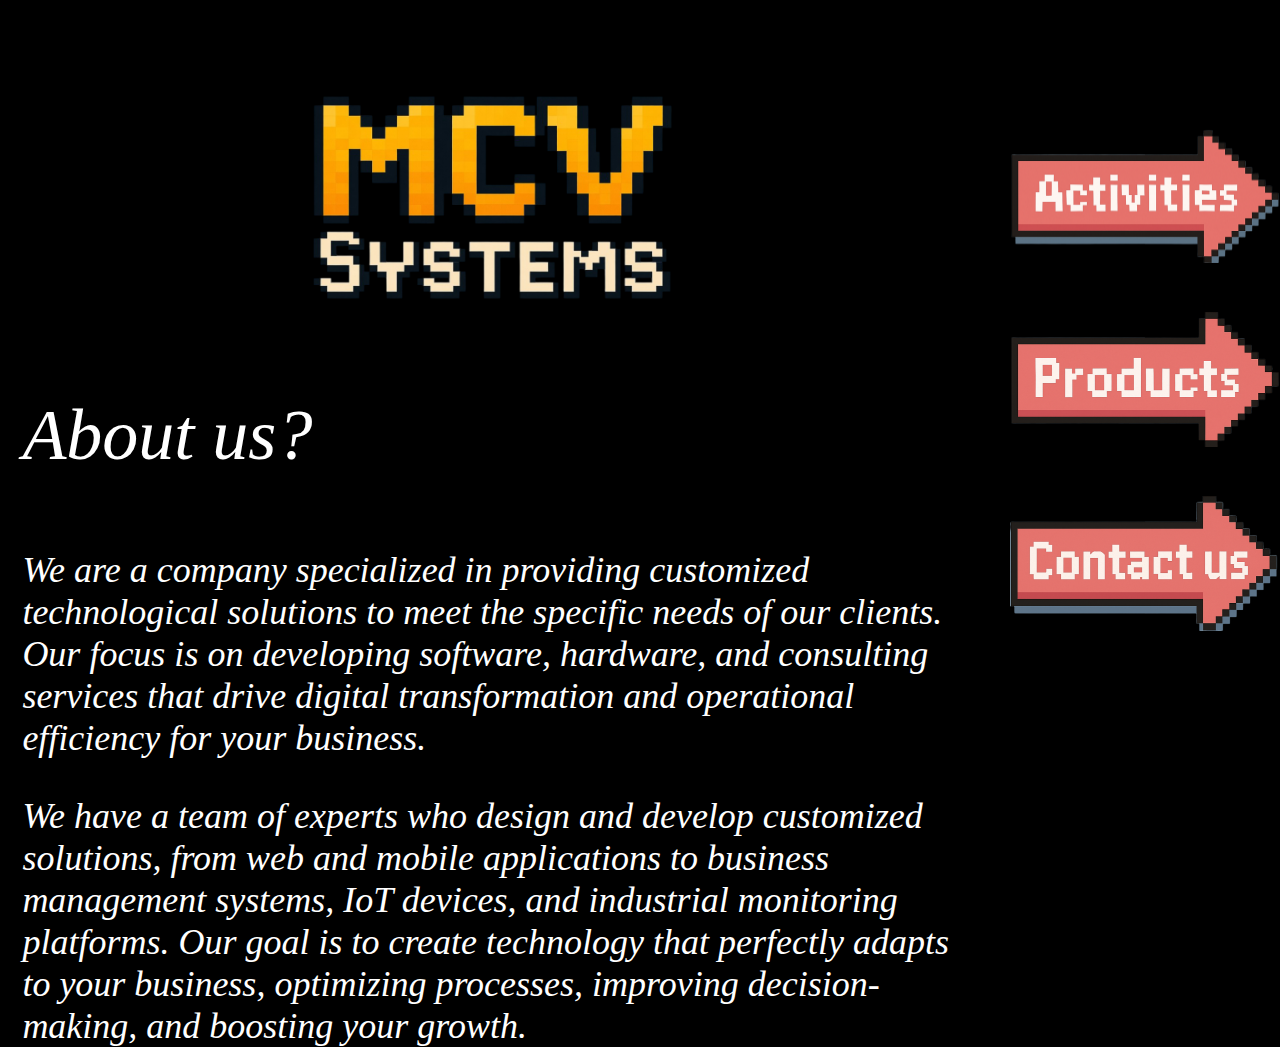
<file: index.html>
<!DOCTYPE html>
<html lang="es">
    <head>
        <meta charset="utf-8">
        <meta name="viewport" content="width=device-width, initial-scale=1">
        <link rel="icon" href="https://drive.google.com/thumbnail?id=1r2ZdIUFRfH5voLbYiT2kd1J8RUzo1o5C">
        <link rel="stylesheet" href="mainpage.css">
        <title>MCVsistemas</title>
    </head>
    <body>
        <div class="flex">
            <div id="mainpart">
                <div id ="logo">
                    <img id="img1" src="pics/mcv sistems.png">
                </div>
                <div id="presentacion">
                    <p id="us">About us?<p>
                    <p>We are a company specialized in providing customized technological solutions to meet the specific needs of our clients. Our focus is on developing software, hardware, and consulting services that drive digital transformation and operational efficiency for your business.</p>
                    <p>We have a team of experts who design and develop customized solutions, from web and mobile applications to business management systems, IoT devices, and industrial monitoring platforms. Our goal is to create technology that perfectly adapts to your business, optimizing processes, improving decision-making, and boosting your growth.</p>
                </div>
            </div>
            <div id="links">
                <a href="activities.html">
                    <div>
                        <img class="flecha" src="pics/activities d.png">
                    </div>
                </a>
                <a href="products.html">
                    <div>
                        <img class="flecha"  src="pics/products d.png">
                    </div>
                </a>
                <a href="contact-us.html">
                    <div>
                        <img class="flecha"  src="pics/contact us d.png">
                    </div>
                </a>
            </div>
        </div>
    </body>
</html>
</file>
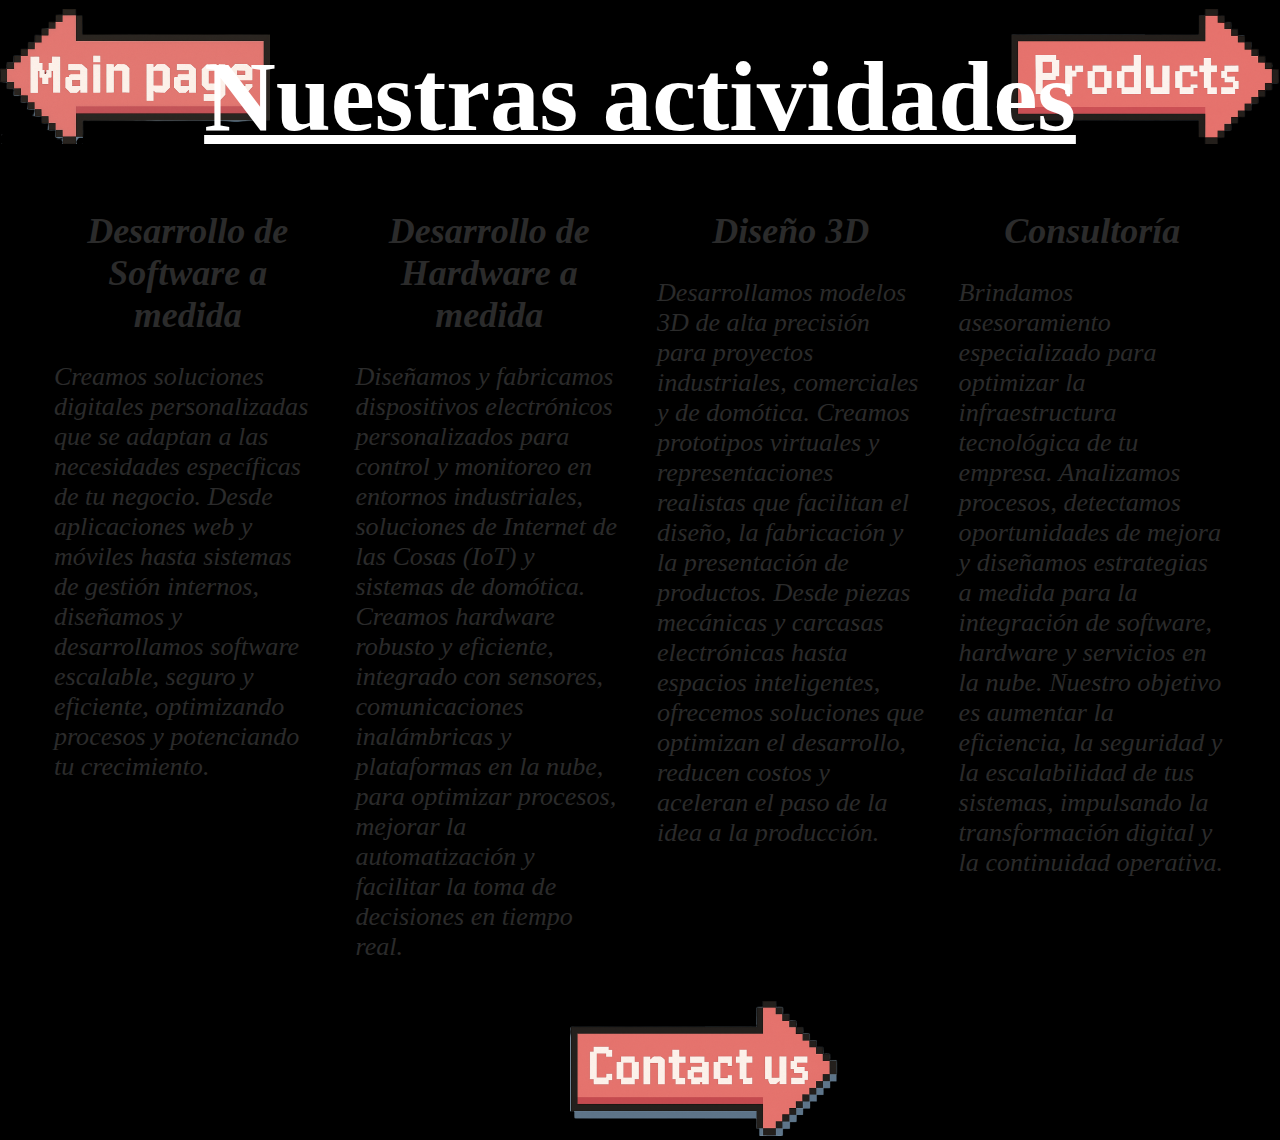
<file: actividades.html>
<!DOCTYPE html>
<html lang="es">
    <head>
        <meta charset="utf-8">
        <meta name="viewport" content="width=device-width, initial-scale=1">
        <link rel="icon" href="https://drive.google.com/thumbnail?id=1r2ZdIUFRfH5voLbYiT2kd1J8RUzo1o5C">
        <link rel="stylesheet" href="actividades.css">
        <title>MCVsistemas</title>
    </head>
    <body>
        <div id="lasflechas">
            <div> 
                <a href="index.html">
                    <div>
                        <img class="flecha" src="pics/main page i.png">
                    </div>
                </a>
            </div>
            <div>
                <a href="productos.html">
                    <div>
                        <img class="flecha" src="pics/products d.png">
                    </div>
                </a>
            </div>
        </div>
        </div>
            <h1 id="title">Nuestras actividades</h1>
            <div id="actividades">
                <div class="act">
                    <h1 class="center h1act">Desarrollo de Software a medida</h1>
                    <p class="oculto">Creamos soluciones digitales personalizadas que se adaptan a las necesidades específicas de tu negocio. Desde aplicaciones web y móviles hasta sistemas de gestión internos, diseñamos y desarrollamos software escalable, seguro y eficiente, optimizando procesos y potenciando tu crecimiento.</p>
                </div>
                <div class="act">
                    <h1 class="center h1act">Desarrollo de Hardware a medida</h1>
                    <p class="oculto">Diseñamos y fabricamos dispositivos electrónicos personalizados para control y monitoreo en entornos industriales, soluciones de Internet de las Cosas (IoT) y sistemas de domótica. Creamos hardware robusto y eficiente, integrado con sensores, comunicaciones inalámbricas y plataformas en la nube, para optimizar procesos, mejorar la automatización y facilitar la toma de decisiones en tiempo real.</p>
                </div>
                <div class="act">
                    <h1 class="center h1act">Diseño 3D</h1>
                    <p class="oculto">Desarrollamos modelos 3D de alta precisión para proyectos industriales, comerciales y de domótica. Creamos prototipos virtuales y representaciones realistas que facilitan el diseño, la fabricación y la presentación de productos. Desde piezas mecánicas y carcasas electrónicas hasta espacios inteligentes, ofrecemos soluciones que optimizan el desarrollo, reducen costos y aceleran el paso de la idea a la producción.</p>
                </div>
                <div class="act">
                    <h1 class="center h1act">Consultoría</h1>
                    <p class="oculto">Brindamos asesoramiento especializado para optimizar la infraestructura tecnológica de tu empresa. Analizamos procesos, detectamos oportunidades de mejora y diseñamos estrategias a medida para la integración de software, hardware y servicios en la nube. Nuestro objetivo es aumentar la eficiencia, la seguridad y la escalabilidad de tus sistemas, impulsando la transformación digital y la continuidad operativa.</p>
                </div>
            </div>
        <div id="contact">
            <a href="contactanos.html" >
                <img class="flecha" src="pics/contact us d.png">
            </a>
        </div>
    </body>
</html>
</file>
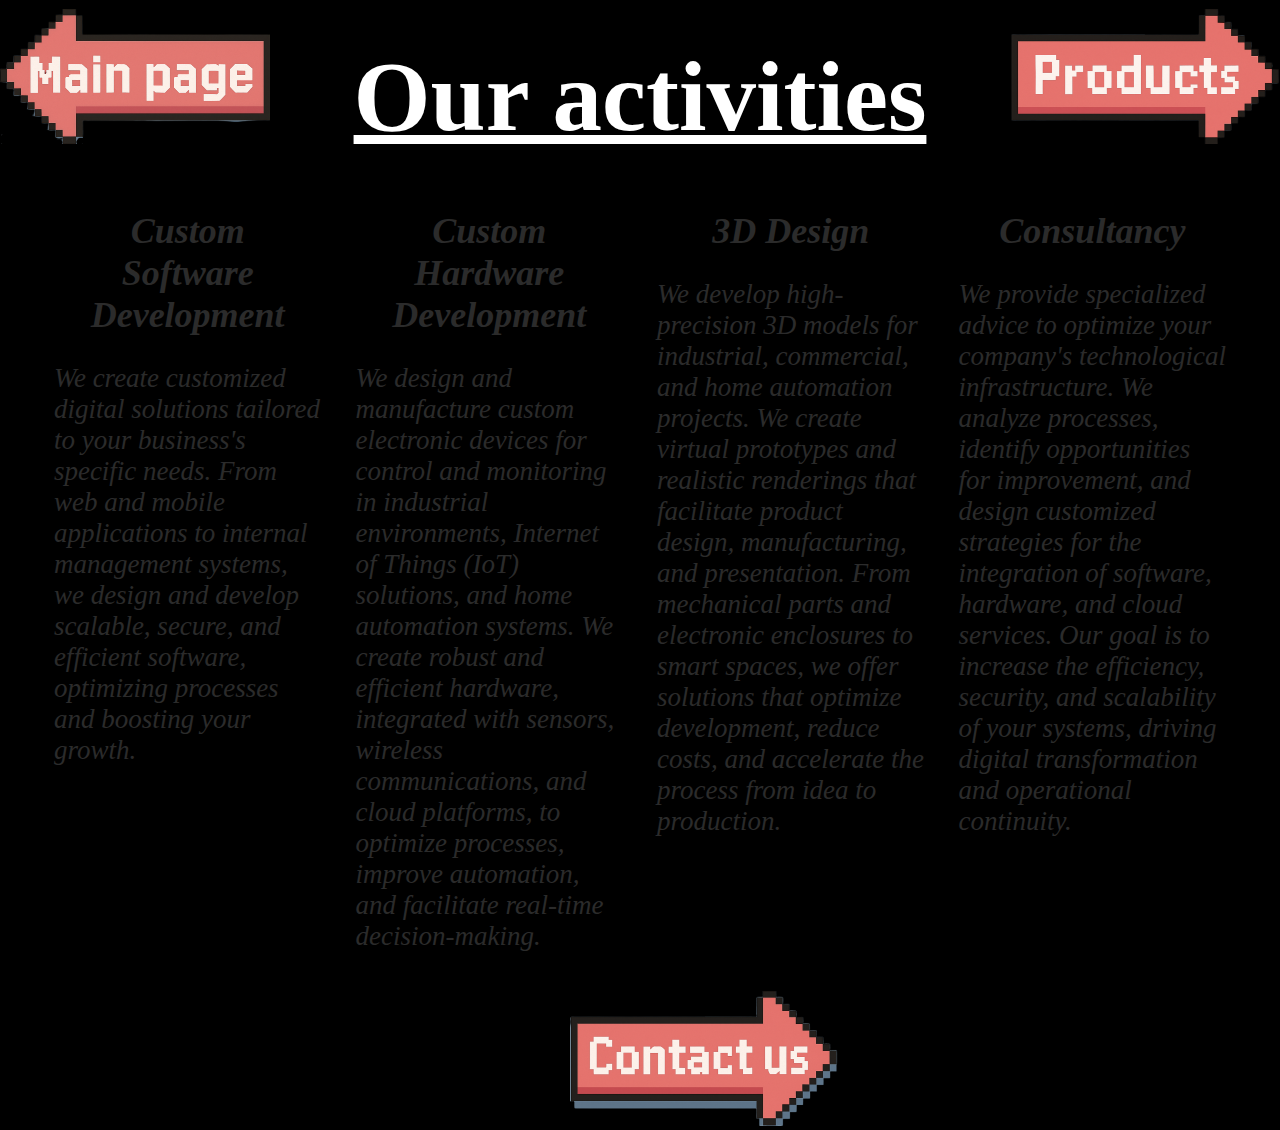
<file: activities.html>
<!DOCTYPE html>
<html lang="es">
    <head>
        <meta charset="utf-8">
        <meta name="viewport" content="width=device-width, initial-scale=1">
        <link rel="icon" href="https://drive.google.com/thumbnail?id=1r2ZdIUFRfH5voLbYiT2kd1J8RUzo1o5C">
        <link rel="stylesheet" href="activities.css">
        <title>MCVsistemas</title>
    </head>
    <body>
        <div id="lasflechas">
            <div> 
                <a href="mainpage.html">
                    <div>
                        <img class="flecha" src="pics/main page i.png">
                    </div>
                </a>
            </div>
            <div>
                <a href="products.html">
                    <div>
                        <img class="flecha" src="pics/products d.png">
                    </div>
                </a>
            </div>
        </div>
        </div>
            <h1 id="title">Our activities</h1>
            <div id="actividades">
                <div class="act">
                    <h1 class="center h1act">Custom Software Development</h1>
                    <p class="oculto">We create customized digital solutions tailored to your business's specific needs. From web and mobile applications to internal management systems, we design and develop scalable, secure, and efficient software, optimizing processes and boosting your growth.</p>
                </div>
                <div class="act">
                    <h1 class="center h1act">Custom Hardware Development</h1>
                    <p class="oculto">We design and manufacture custom electronic devices for control and monitoring in industrial environments, Internet of Things (IoT) solutions, and home automation systems. We create robust and efficient hardware, integrated with sensors, wireless communications, and cloud platforms, to optimize processes, improve automation, and facilitate real-time decision-making.</p>
                </div>
                <div class="act">
                    <h1 class="center h1act">3D Design</h1>
                    <p class="oculto">We develop high-precision 3D models for industrial, commercial, and home automation projects. We create virtual prototypes and realistic renderings that facilitate product design, manufacturing, and presentation. From mechanical parts and electronic enclosures to smart spaces, we offer solutions that optimize development, reduce costs, and accelerate the process from idea to production.</p>
                </div>
                <div class="act">
                    <h1 class="center h1act">Consultancy</h1>
                    <p class="oculto">We provide specialized advice to optimize your company's technological infrastructure. We analyze processes, identify opportunities for improvement, and design customized strategies for the integration of software, hardware, and cloud services. Our goal is to increase the efficiency, security, and scalability of your systems, driving digital transformation and operational continuity.</p>
                </div>
            </div>
        <div id="contact">
            <a href="contact-us.html" >
                <img class="flecha" src="pics/contact us d.png">
            </a>
        </div>
    </body>
</html>
</file>
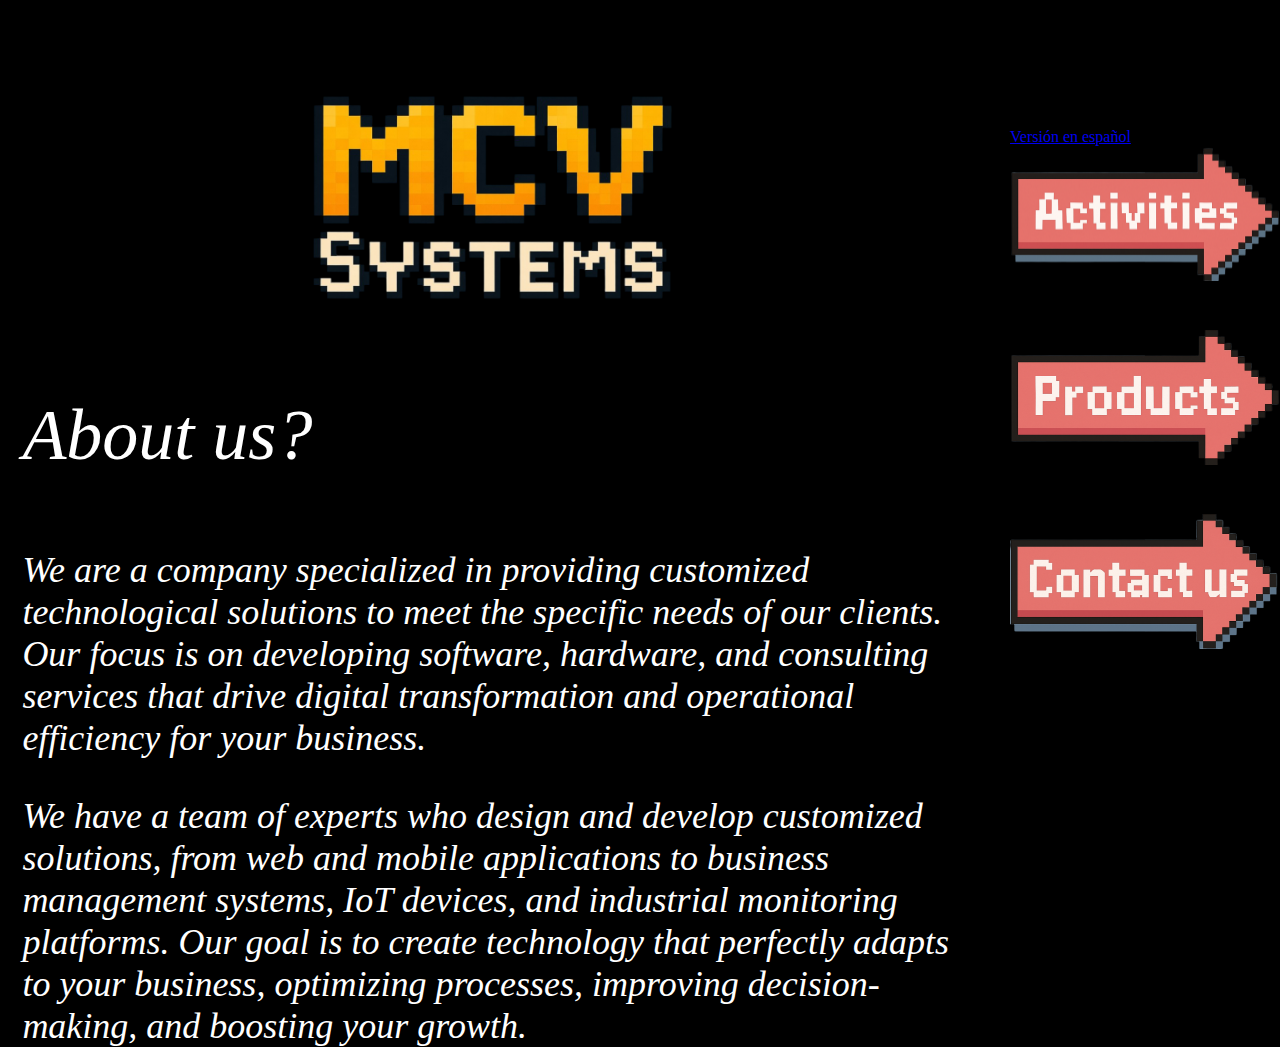
<file: mainpage.html>
<!DOCTYPE html>
<html lang="es">
    <head>
        <meta charset="utf-8">
        <meta name="viewport" content="width=device-width, initial-scale=1">
        <link rel="icon" href="https://drive.google.com/thumbnail?id=1r2ZdIUFRfH5voLbYiT2kd1J8RUzo1o5C">
        <link rel="stylesheet" href="mainpage.css">
        <title>MCVsistemas</title>
    </head>
    <body>
        <div class="flex">
            <div id="mainpart">
                <div id ="logo">
                    <img id="img1" src="pics/mcv sistems.png">
                </div>
                <div id="presentacion">
                    <p id="us">About us?<p>
                    <p>We are a company specialized in providing customized technological solutions to meet the specific needs of our clients. Our focus is on developing software, hardware, and consulting services that drive digital transformation and operational efficiency for your business.</p>
                    <p>We have a team of experts who design and develop customized solutions, from web and mobile applications to business management systems, IoT devices, and industrial monitoring platforms. Our goal is to create technology that perfectly adapts to your business, optimizing processes, improving decision-making, and boosting your growth.</p>
                </div>
            </div>
            <div id="links">
                <a id="av" href="index.html">Versión en español</a>
                <a href="activities.html">
                    <div>
                        <img class="flecha" src="pics/activities d.png">
                    </div>
                </a>
                <a href="products.html">
                    <div>
                        <img class="flecha"  src="pics/products d.png">
                    </div>
                </a>
                <a href="contact-us.html">
                    <div>
                        <img class="flecha"  src="pics/contact us d.png">
                    </div>
                </a>
            </div>
        </div>
    </body>
</html>
</file>
<file: mainpage.css>
body{
    color: white;
    background-color: black;
    height: 100%;
    width: 100%;
    margin: 0%;
}
.flex{
    display: flex;
    height: 99vh;
}
#mainpart{
    width: 84%;
    margin-left: 1%;
    margin-right: 3%;
}
#logo{
    margin-top: -20px;
    justify-content: center;
    font-size: 70px;
    display: flex;
    text-decoration: underline;
    color: rgb(242, 247, 248);
}
#img1{
    right: -20px;
    width: 50vh;
    height: 50vh;
}
#presentacion{
    position: relative;
    top: -12vh;
    font-size: 4vh;
    font-style: italic;
    margin-left: 1%;
    margin-bottom: 0px;
    padding-bottom: 0px;
}
#us{
    font-size: 8vh;
}
#links{
    margin-top: 10%;
    margin-bottom: 0px;
    padding-bottom: 0px;
}
.flecha{
    height: 15vh;
    width: 30vh;
    margin-bottom: 5vh;
}
</file>
<file: actividades.css>
body{
    background-color: black;
    width: 100%;
    height: 100%;
    margin: 0;
}
#lasflechas{
    margin-top: 1vh;
    display: flex;
    justify-content: space-between;
}
#title{
    margin-top: -12vh;
    font-size: 11vh;
    text-align: center;
    text-decoration: underline;
    color: white;
    margin-bottom: 3vh;
}
#actividades{
    display: flex;
    font-style: italic;
    width: 95%;
    margin: auto;
    justify-content: space-evenly;
    color: rgb(43, 43, 43);
}
.act{
    width: 22%;
    padding: 1%;
    border-radius: 5%;
    font-size: 2.9vh;
}
.act:hover{
    background: linear-gradient(180deg, rgb(255, 1, 107),  rgb(139, 30, 76));
    color: gold;
}
.h1act{
    font-size: 4vh;
    margin: 2vh;
}
.center{
    text-align: center;
}
.oculto:hover{
    color: gold;
}
#contact{
    width: 11%;
    height: 6%;
    margin-top: 30px;
    margin: auto;
}
.underline{
    text-decoration: underline;
}
.flecha{
    height: 15vh;
    width: 30vh;
    margin-bottom: 0px;
    padding-bottom: 0px;
}
</file>
<file: activities.css>
body{
    background-color: black;
    width: 100%;
    height: 100%;
    margin: 0;
}
#lasflechas{
    margin-top: 1vh;
    display: flex;
    justify-content: space-between;
}
#title{
    margin-top: -12vh;
    font-size: 11vh;
    text-align: center;
    text-decoration: underline;
    color: white;
    margin-bottom: 3vh;
}
#actividades{
    display: flex;
    font-style: italic;
    width: 95%;
    margin: auto;
    justify-content: space-evenly;
    color: rgb(43, 43, 43);
}
.act{
    width: 22%;
    padding: 1%;
    border-radius: 5%;
    font-size: 3vh;
}
.act:hover{
    background: linear-gradient(180deg, rgb(255, 1, 107),  rgb(139, 30, 76));
    color: gold;
}
.h1act{
    font-size: 4vh;
    margin: 2vh;
}
.center{
    text-align: center;
}
.oculto:hover{
    color: gold;
}
#contact{
    width: 11%;
    height: 6%;
    margin-top: 30px;
    margin: auto;
}
.underline{
    text-decoration: underline;
}
.flecha{
    height: 15vh;
    width: 30vh;
    margin-bottom: 0px;
    padding-bottom: 0px;
}
</file>
